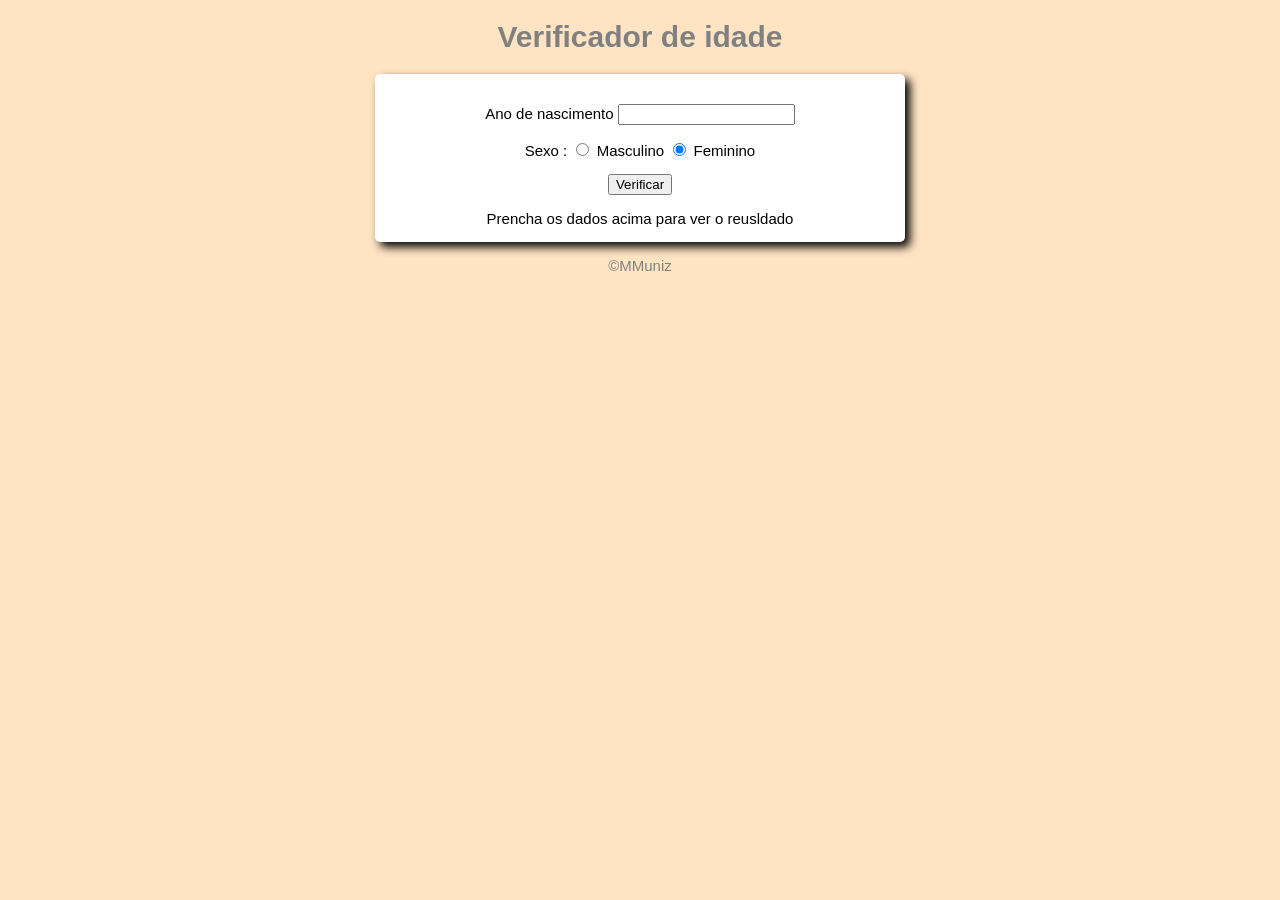
<file: Atividade2_do_curso/indexAtividade2.html>
<!DOCTYPE html>
<html lang="pt-BR">
<head>
    <meta charset="UTF-8">
    <meta name="viewport" content="width=device-width, initial-scale=1.0">
    <title>Medidor de idade</title>
    <link rel="stylesheet" href="Styleat.css">
</head>
<body>
    <header>
        <h1>Verificador de idade</h1>
    </header>
    <section>
        <div>
            <p>Ano de nascimento 
                <input type="number" name="txtano" id="txtano" min="0">
            </p>
            <p>Sexo :
                <input type="radio" name="radsex" id="mas" checked>
                <label for="mas"> Masculino</label>
                <input type="radio" name="radsex" id="fem" checked>
                <label for="fem"> Feminino</label>
            </p>
            <p><input type="button" value="Verificar" id="veriButton"></p>
        </div>
        <div id="res">
            Prencha os dados acima para ver o reusldado
        </div>


    </section>


    <footer>
        <p>&copy;MMuniz</p>
    </footer>
    <script src="Scriptat2.js"></script>  
</body>
</html>
</file>
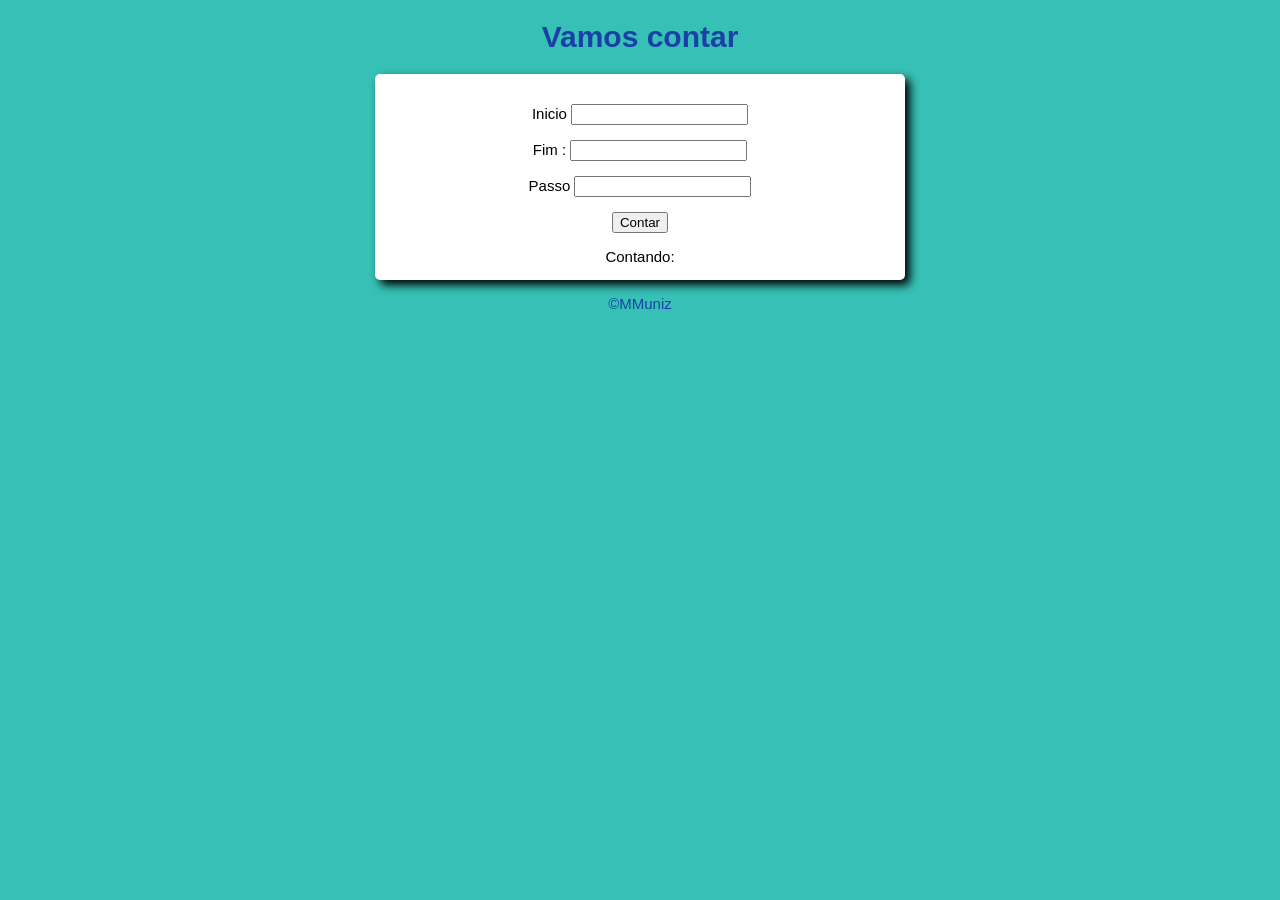
<file: Atividade3_do_curso/indexAtividade2.html>
<!DOCTYPE html>
<html lang="pt-BR">
<head>
    <meta charset="UTF-8">
    <meta name="viewport" content="width=device-width, initial-scale=1.0">
    <title>Medidor de idade</title>
    <link rel="stylesheet" href="Styleat.css">
</head>
<body>
    <header>
        <h1>Vamos contar</h1>
    </header>
    <section>
        <div id="dados">
            <p>Inicio
                <input type="number" name="txtIni" id="txtIni">
            </p>
            <p>Fim :
                <input type="number" name="txtFim" id="txtFim">
            </p>
            <p>Passo
                <input type="number" name="txtPas" id="txtPas">
            </p>
            <p><input type="button" value="Contar" id="veriButton"></p>
        </div>
        <div id="res">
            Contando: 
        </div>


    </section>


    <footer>
        <p>&copy;MMuniz</p>
    </footer>
    <script src="Scriptat2.js"></script>  
</body>
</html>
</file>
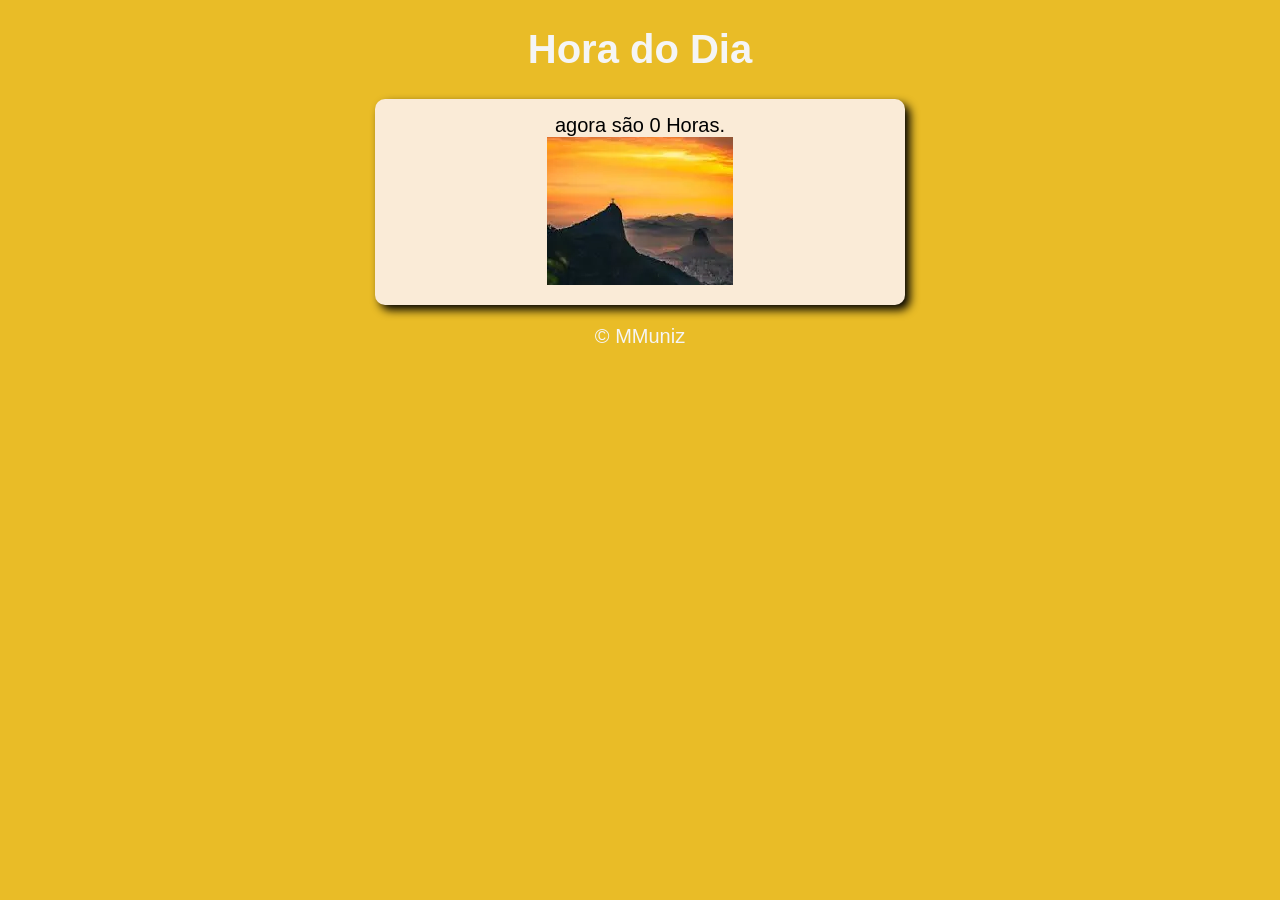
<file: Atividades_do_curso/indexAtividade.html>
<!DOCTYPE html>
<html lang="en">
<head>
    <meta charset="UTF-8">
    <meta name="viewport" content="width=device-width, initial-scale=1.0">
    <title>Modelo de Exercicio</title>
    <link rel="stylesheet" href="StyleAtv.css">
</head>
<body>
    <header>
        <h1>Hora do Dia</h1>
    </header>

    <section>
        <div id="msg">
            Mensagem aqui
        </div>
        <div>
            <img id="img" src="" alt="fotos">
        </div>
    </section>

    <footer>
        <p>&copy; MMuniz</p>
    </footer>
    

    <script src="ScriptAtv.js"></script>
</body>
</html>
</file>
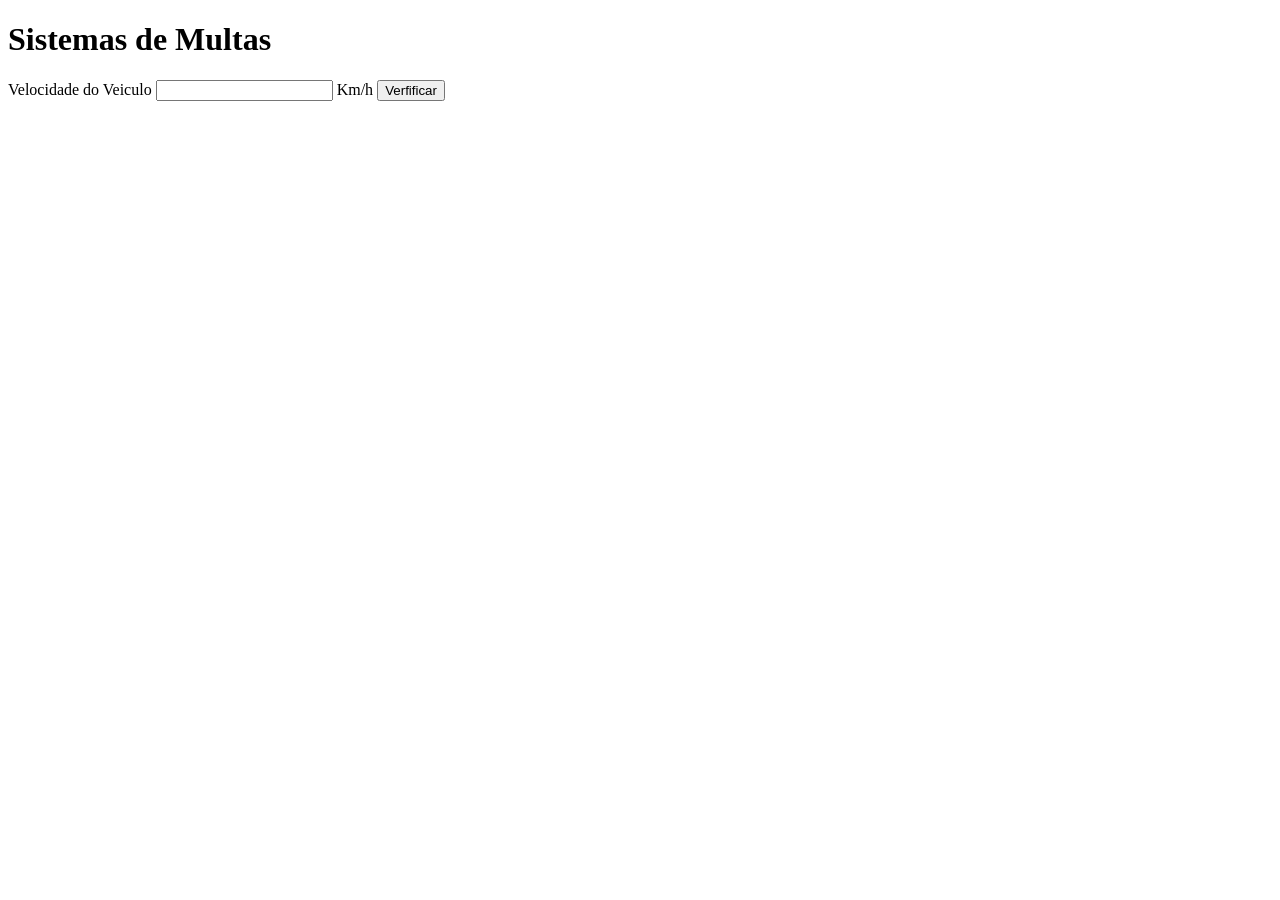
<file: Ex2_Condição/ex2.html>
<!DOCTYPE html>
<html lang="pt-BR">
<head>
    <meta charset="UTF-8">
    <meta name="viewport" content="width=device-width, initial-scale=1.0">
    <title>Detran Paraguaio</title>
</head>
<body>
    <h1>Sistemas de Multas</h1>
    Velocidade do Veiculo <input type="txtvel" id= 'txtvel'> Km/h
    <input type="button" value="Verfificar" id="chekButton">
    <div id = result>


    </div>



<script src="Scriptex2.js"></script>


</body>
</html>
</file>
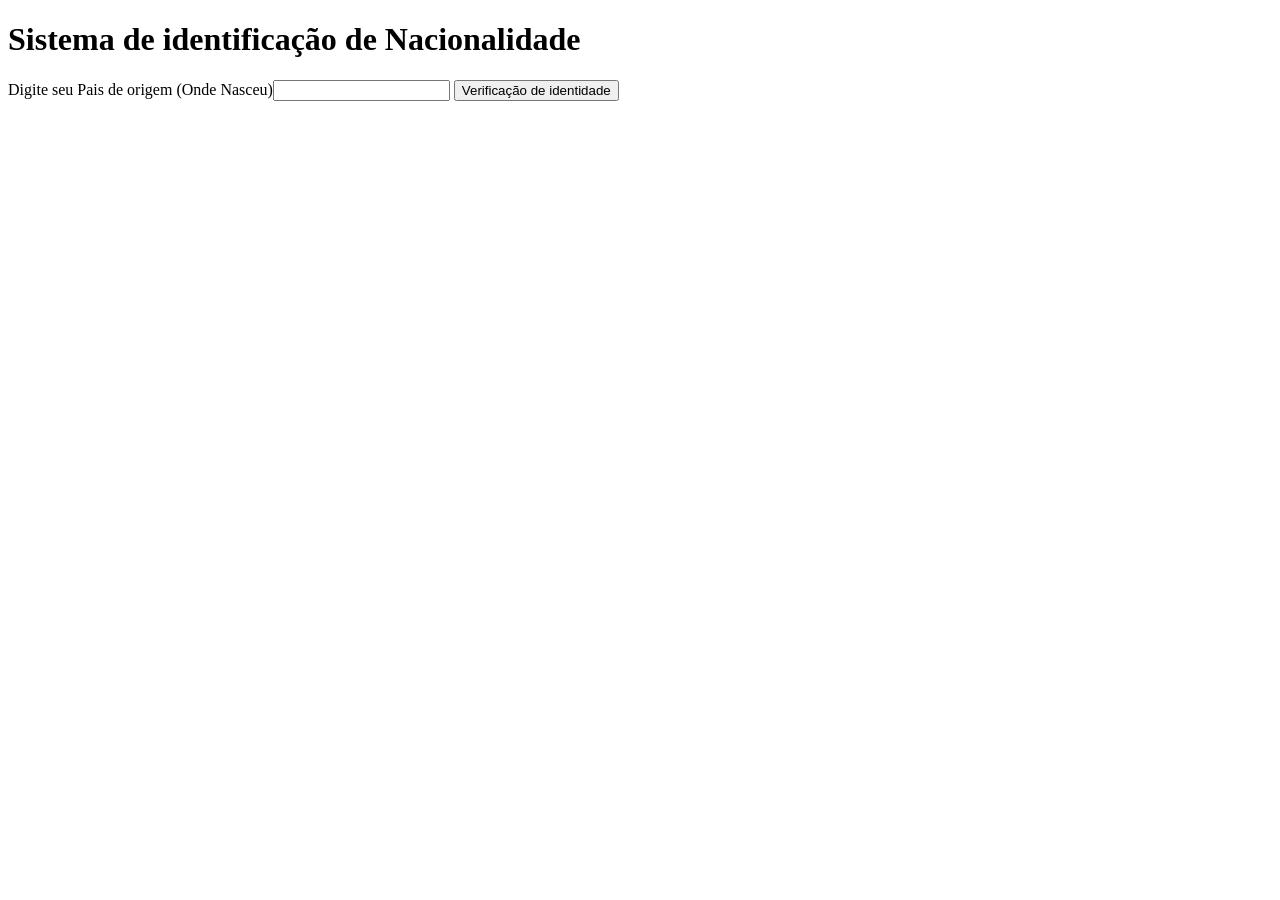
<file: Ex3_Condição/ex3.html>
<!DOCTYPE html>
<html lang="pt-BR">
<head>
    <meta charset="UTF-8">
    <meta name="viewport" content="width=device-width, initial-scale=1.0">
    <title>Nacionalidade</title>
</head>
<body>
    <h1>Sistema de identificação de Nacionalidade</h1>

    Digite seu Pais de origem (Onde Nasceu)<input type="txtnas" id="txtnas">

    <input type ="button" value="Verificação de identidade" id="veriButton">
    
    <div id = res ></div>
    

<script src="Scriptex3.js"></script>
    
</body>
</html>
</file>
<file: Atividade2_do_curso/Styleat.css>
body{
    background-color: bisque;
    font: normal 15px arial;
}

header{
    text-align: center;
    color:gray;
}

section{
    background-color: white;
    border-radius: 5px;
    margin: auto;
    width: 500px;
    padding: 15px;
    box-shadow: 5px 5px 10px;
}

div{
    text-align: center;
}

footer{
    text-align: center;
    color: gray;
    font-size: italic;
}
</file>
<file: Atividade3_do_curso/Styleat.css>
body{
    background-color: rgb(55, 192, 181);
    font: normal 15px arial;
}

header{
    text-align: center;
    color:rgb(26, 64, 167)
}

section{
    background-color: white;
    border-radius: 5px;
    margin: auto;
    width: 500px;
    padding: 15px;
    box-shadow: 5px 5px 10px;
}

div{
    text-align: center;
}

footer{
    text-align: center;
    color: rgb(26, 64, 167);
    font-size: italic;
}
</file>
<file: Atividades_do_curso/StyleAtv.css>
body{

    background-color: rgb(43, 177, 132);
    font: normal 15pt Arial;
}

header{
    color:whitesmoke;
    text-align: center;
}

section{
    background-color: antiquewhite;
    margin: auto;
    width: 500px;
    border-radius: 10px;
    padding: 15px;
    box-shadow: 5px 5px 10px;
}

div{
    text-align: center;
    
}


footer{

    color: whitesmoke;
    text-align: center;
    font-size: italic;
}
</file>
